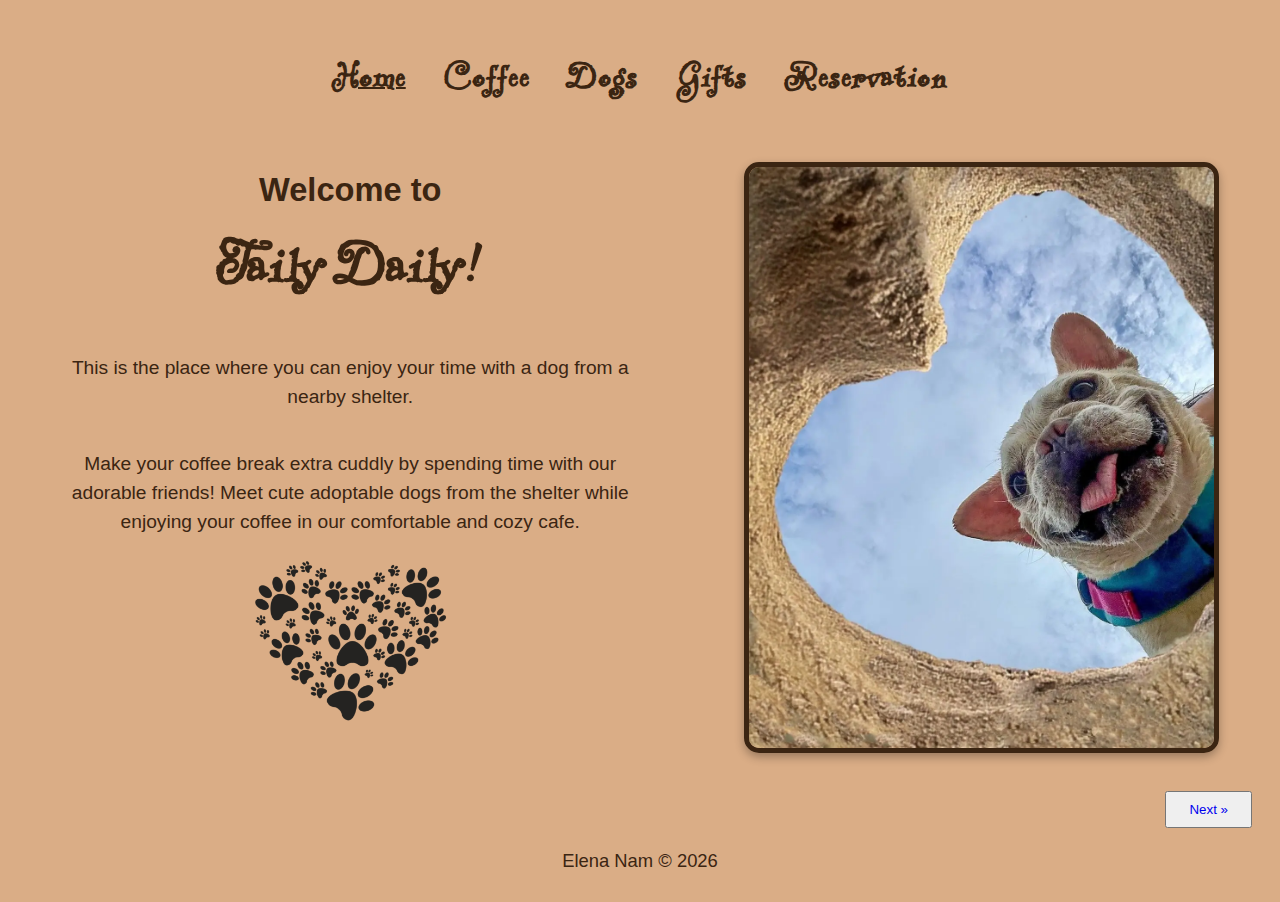
<file: index.html>
<!DOCTYPE html>
<html lang="en">
<head>
    <meta charset="UTF-8">
    <meta name="keywords" content="HTML, CSS, JavaScript">
    <meta name="author"content="Elena Nam">
    <meta name="viewport" content="width=device-width, initial-scale=1.0">
    <link rel="preconnect" href="https://fonts.googleapis.com">
    <link rel="preconnect" href="https://fonts.gstatic.com" crossorigin>
    <link href="https://fonts.googleapis.com/css2?family=Are+You+Serious&display=swap" rel="stylesheet">
    <link rel="stylesheet" href="./css/index.css">
    <link rel="stylesheet" href="./css/media.css">
    
    <title>Taily Daily</title>

</head>

<body>
    <main> 
        <header>
            <div class ="navbar">
                 <nav id="nav">                          
                 <a class = "active" href="#home"><strong> Home </strong></a>
                 <a href = "drinks.html"><strong> Coffee </strong></a> 
                 <a href = "dogs.html"><strong> Dogs </strong></a>
                 <a href = "gifts.html"><strong> Gifts </strong></a>
                 <a href = "reservation.html"><strong> Reservation </strong></a>
                 </nav>
        </header>
        <div id = "main_page" class = "container-main">
        <div id = "welcome" class ="container">
            <h1> Welcome to <div class = "logo"> Taily Daily! </div></h1>
            <p> This is the place where you can enjoy your time with a dog from a nearby shelter.</p>
            <p> Make your coffee break extra cuddly by spending time with our adorable friends! Meet cute adoptable  dogs from the shelter while enjoying your coffee in our comfortable and cozy cafe.</p>
        
        <div class ="heart">
            <img src = "./images/heart.png" alt = "dogs heart" width = 200px;>
        </div>
        </div><!-- closing div for welcome -->
       <div class ="container_photo">
        <img src ="./images/dog.jpg" >
       </div>


    </div> <!-- closing div for main -->

    <div class = "container_two_buttons_index">
    <button class = "next"><a href="drinks.html">Next &raquo;</a></button>
    </div>
<footer>
    <p> Elena Nam &copy; <span id="year"></span> </p>
</footer>
</main>

    <script src = "./js/index.js"></script>
 
    
</body>
</html>
</file>
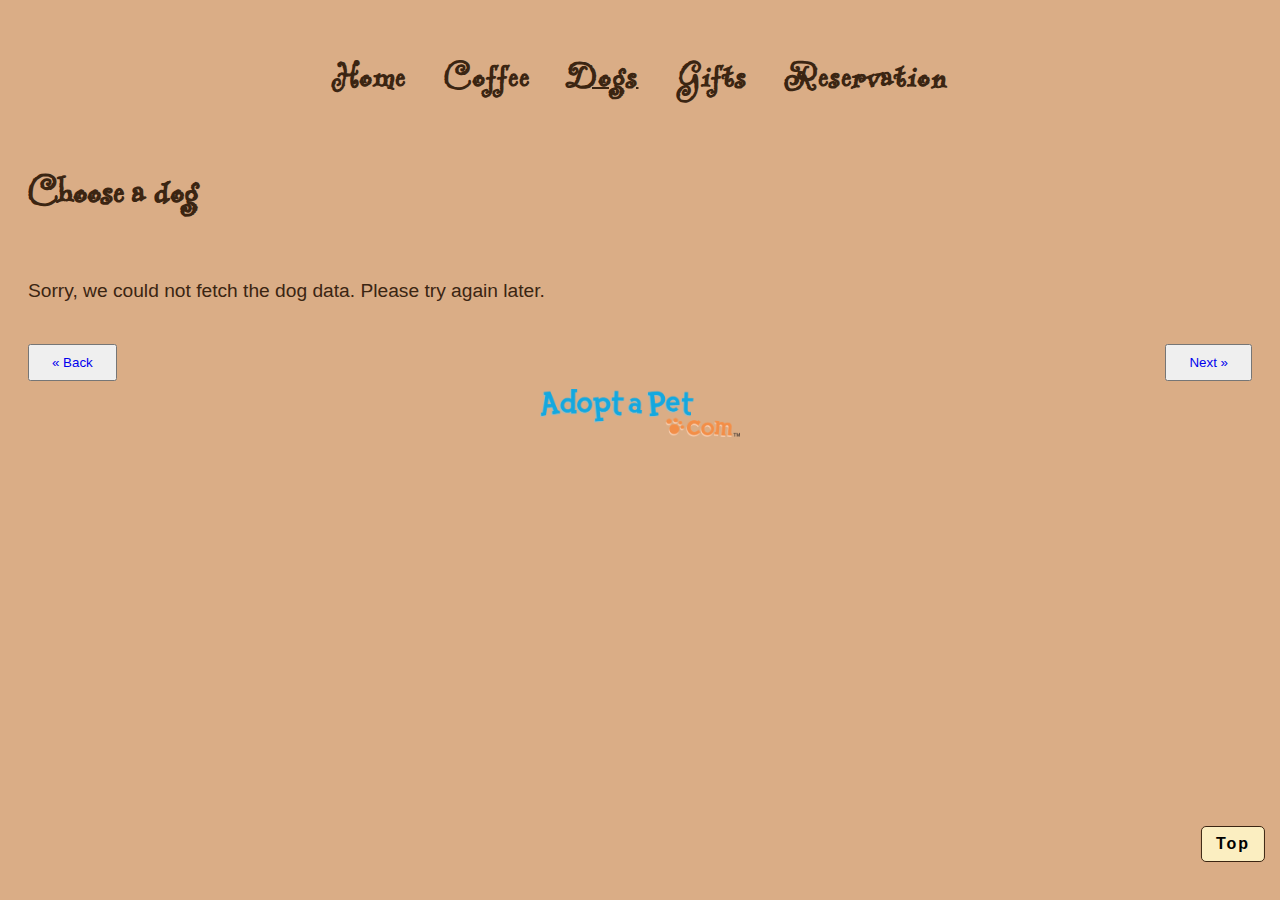
<file: dogs.html>
<!DOCTYPE html>
<html lang="en">
<head>
    <meta charset="UTF-8">
    <meta name="keywords" content="HTML, CSS, JavaScript">
    <meta name="author"content="Elena Nam">
    <meta name="viewport" content="width=device-width, initial-scale=1.0">
    <link rel="preconnect" href="https://fonts.googleapis.com">
    <link rel="preconnect" href="https://fonts.gstatic.com" crossorigin>
    <link rel="stylesheet" href="https://cdnjs.cloudflare.com/ajax/libs/font-awesome/4.7.0/css/font-awesome.min.css">
    <link href="https://fonts.googleapis.com/css2?family=Are+You+Serious&display=swap" rel="stylesheet">
    <link rel="stylesheet" href="./css/index.css">
    <link rel="stylesheet" href="./css/media.css">
    
    <title>Dogs</title>
</head>

<body>
    <main> 
        <header>
            <div class ="navbar">
                 <nav id="nav">                          
                 <a href="index.html"><strong> Home </strong></a>
                 <a href="drinks.html"><strong> Coffee </strong></a> 
                 <a class="active"><strong> Dogs </strong></a>
                 <a href="gifts.html"><strong> Gifts </strong></a> 
                 <a href="reservation.html"><strong> Reservation </strong></a>
                 </nav>
            </div>
        </header>

        <div id = "dogs_page" >
        <section id ="dogs">
                <h2> Choose a dog </h2>

            <div class="dog_card">
            <div class="dog_row" id="dogs-list"></div>
            <ul id="dogsName"></ul>
            </div>
            <div id="popup" class="popup" style="display: none;">
                <div class="popup-content">
                  <span class="close" onclick="closePopup()">&times;</span>
                  <h3 id="popup-title">Dog Information</h3>
                  <p><strong>Age:</strong> <span id="popup-age"></span></p>
                  <p><strong>Sex:</strong> <span id="popup-sex"></span></p>
                  <p><strong>Size:</strong> <span id="popup-size"></span></p>
                  <p><strong>Location:</strong> <span id="popup-location"></span></p>
                </div>
              </div>
                </section>
        
        </div> <!-- closing div for container-main -->

        <div class = "container_two_buttons">
            <button class="back"><a href="drinks.html">&laquo; Back </a></button>
            <button class="next"><a href="gifts.html">Next &raquo;</a></button>
        </div>

        <button class = "btn" onclick="topFunction()" id="topBtn" title="Go to top"><strong> Top </strong></button> 

        <footer>
            <a href = "https://www.adoptapet.com" target="_blank"><img src = "./images/adoptapet.png" alt = "logo of adoptapet" width= 200px;></a>
        </footer>
    </main>
    <script src = "./js/dogs.js"></script>
</body>
</html>
</file>
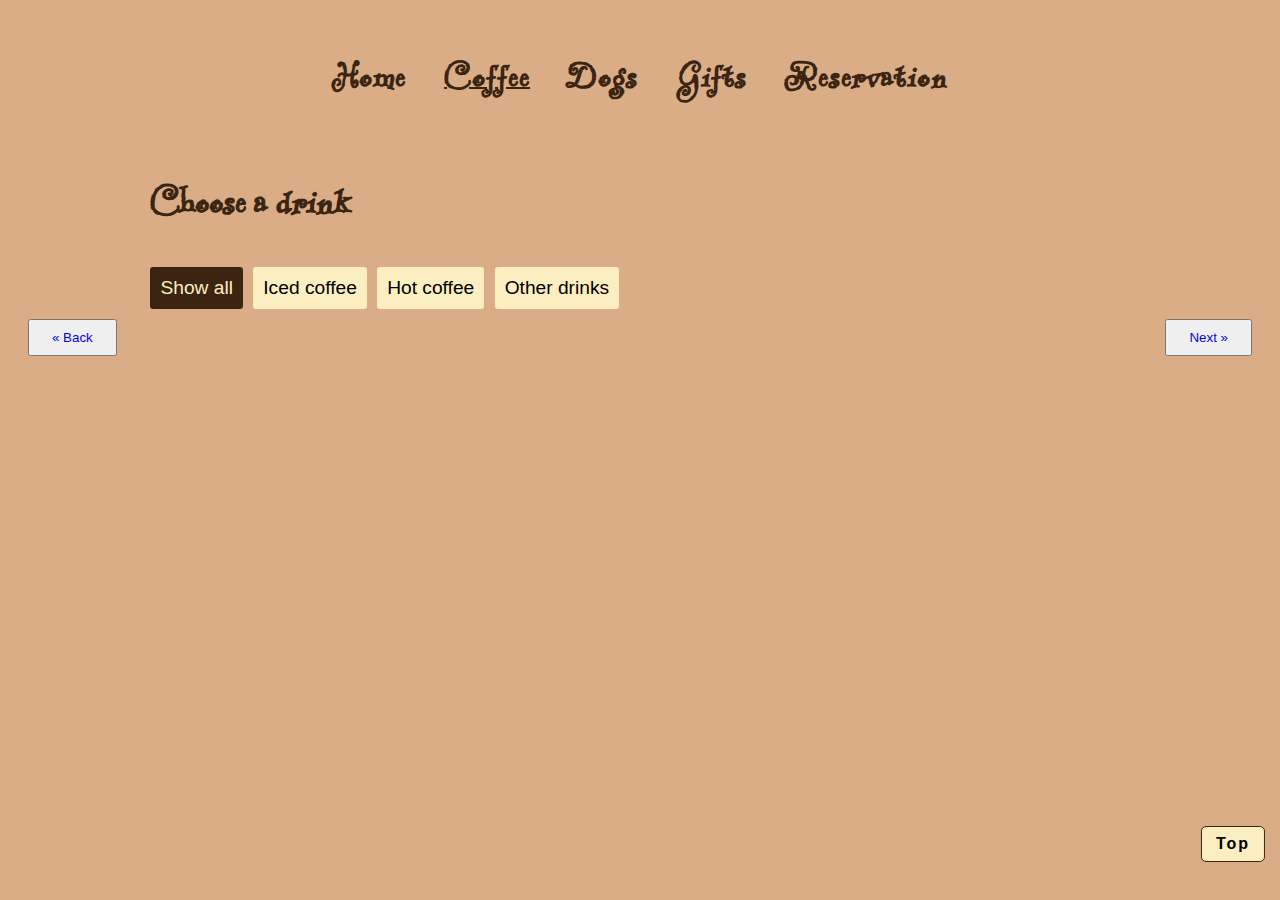
<file: drinks.html>
<!DOCTYPE html>
<html lang="en">
<head>
    <meta charset="UTF-8">
    <meta name="keywords" content="HTML, CSS, JavaScript">
    <meta name="author"content="Elena Nam">
    <meta name="viewport" content="width=device-width, initial-scale=1.0">
    <link rel="preconnect" href="https://fonts.googleapis.com">
    <link rel="preconnect" href="https://fonts.gstatic.com" crossorigin>
    <link href="https://fonts.googleapis.com/css2?family=Are+You+Serious&display=swap" rel="stylesheet">
    <link rel="stylesheet" href="./css/index.css">
    <link rel="stylesheet" href="./css/media.css">
   
    <title> Drinks </title>
</head>

<body>
    <main>
        <header>
            <div class ="navbar">
                 <nav id="nav">                          
                 <a href="index.html"><strong> Home </strong></a>
                 <a class="active"><strong> Coffee </strong></a> 
                 <a href="dogs.html"><strong> Dogs </strong></a> 
                 <a href = "gifts.html"><strong> Gifts </strong></a>
                 <a href="reservation.html"><strong> Reservation </strong></a>
                 </nav>
            </div>
        </header>
        <section id ="coffee">
            <h2> Choose a drink </h2>
            <div id="myBtnContainer">
                <button class="btn active" onclick="filterSelection('all')"> Show all  </button>
                <button class="btn" onclick="getIcedCoffeeData(); filterSelection('iced-coffee-card');"> Iced  coffee </button>
                <button class="btn" onclick="getHotCoffeeData(); filterSelection('hot-coffee-card');"> Hot coffee </button>
                <button class="btn" onclick="getOtherDrinksData(); filterSelection('other-drinks-card')"> Other drinks </button>
            </div>
    
            <div class = "container_coffee">
            </div>
     
            <!-- Portfolio Gallery Grid -->
            <div class="row" id="coffee-list"></div>
        
        </section>
        <div class = "container_two_buttons">
        <button class="back"><a href="index.html">&laquo; Back </a></button>
        <button class="next"><a href="dogs.html">Next &raquo;</a></button>
        </div>

        <button class = "btn" onclick="topFunction()" id="topBtn" title="Go to top"><strong> Top </strong></button> 
    </main>
    <script src = "./js/drinks.js"></script>
</body>
</html>
</file>
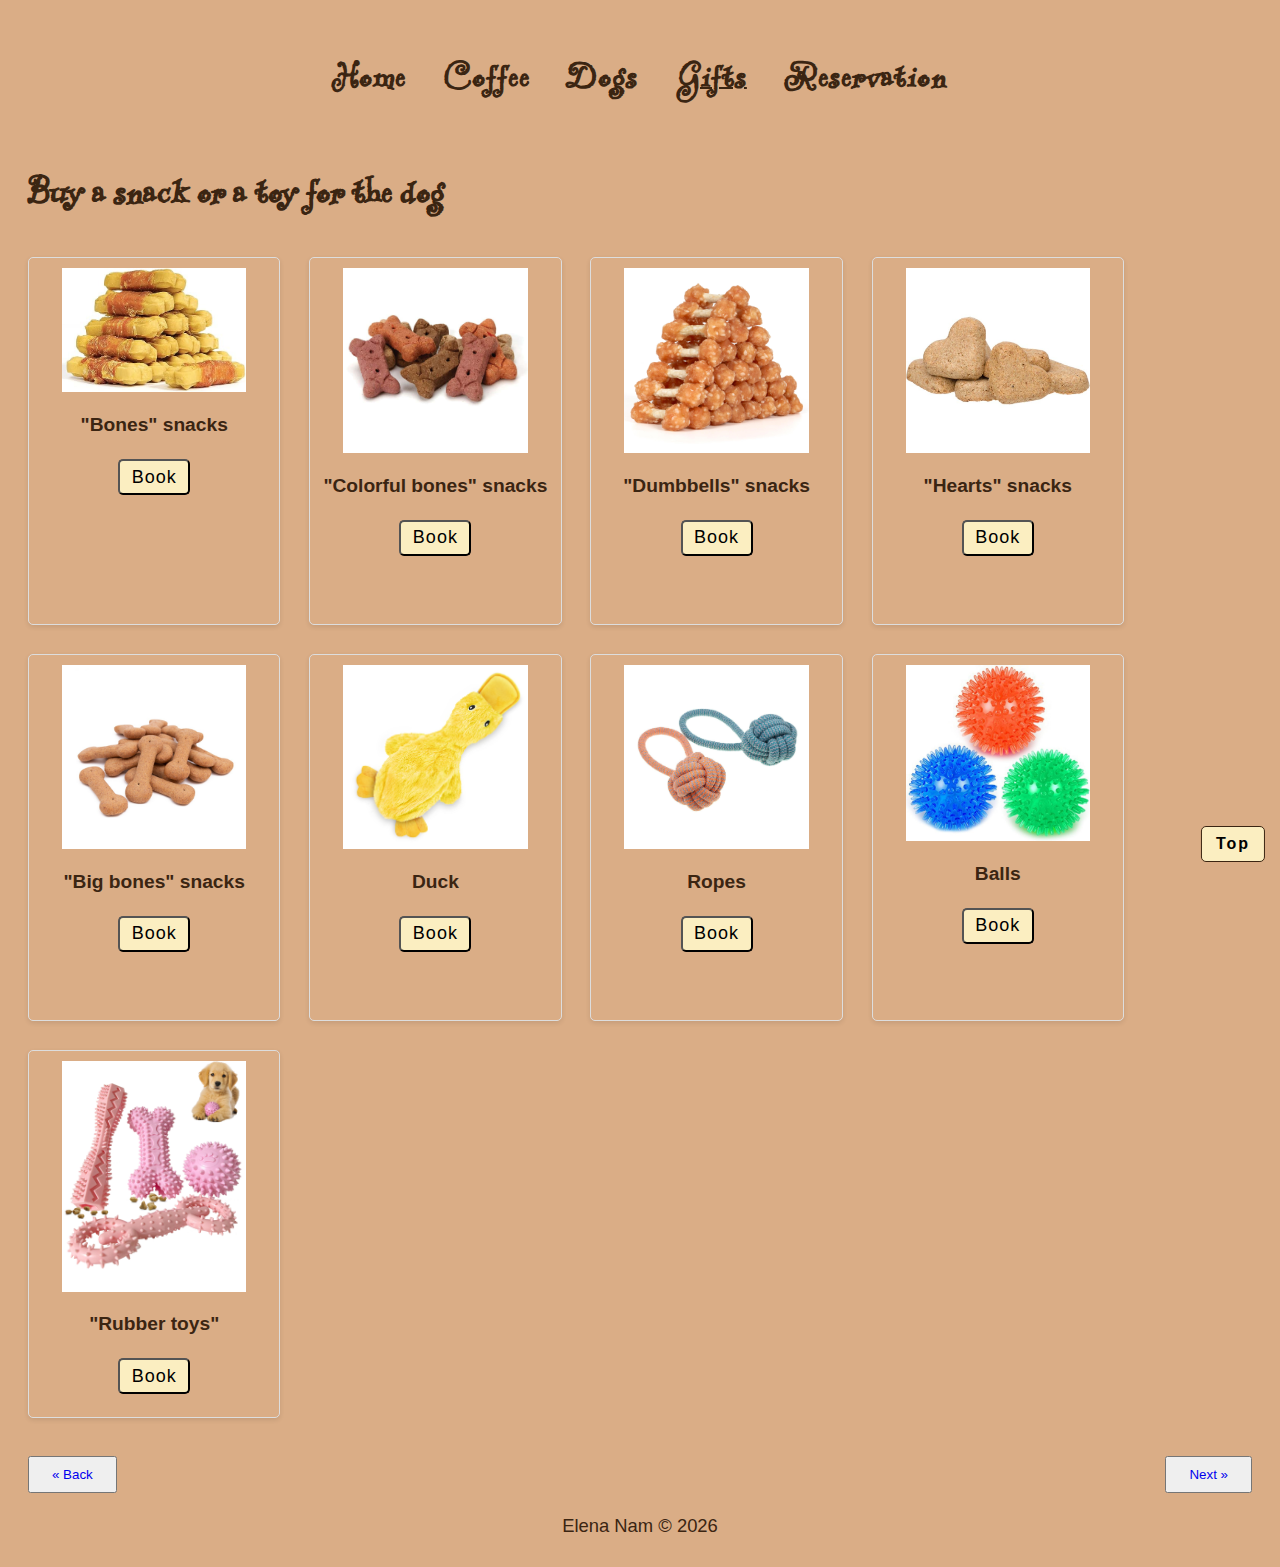
<file: gifts.html>
<!DOCTYPE html>
<html lang="en">
<head>
    <meta charset="UTF-8">
    <meta name="keywords" content="HTML, CSS, JavaScript">
    <meta name="author"content="Elena Nam">
    <meta name="viewport" content="width=device-width, initial-scale=1.0">
    <link rel="preconnect" href="https://fonts.googleapis.com">
    <link rel="preconnect" href="https://fonts.gstatic.com" crossorigin>
    <link rel="stylesheet" href="https://cdnjs.cloudflare.com/ajax/libs/font-awesome/4.7.0/css/font-awesome.min.css">
    <link href="https://fonts.googleapis.com/css2?family=Are+You+Serious&display=swap" rel="stylesheet">
    <link rel="stylesheet" href="./css/index.css">
    <link rel="stylesheet" href="./css/media.css">
    
    <title> Gifts </title>
</head>
<body>
    <main> 
        <header>
            <div class ="navbar">
                <nav id="nav">                          
                    <a href="index.html"><strong> Home </strong></a>
                    <a href="drinks.html"><strong> Coffee </strong></a> 
                    <a class="dogs.html"><strong> Dogs </strong></a>
                    <a class="active"><strong> Gifts </strong></a>
                    <a href="reservation.html"><strong> Reservation </strong></a>
                    </nav>
        </header>
       
        <section id ="gifts">
        <h2> Buy a snack or a toy for the dog </h2>
            <div class="container_gifts">
            <div class="gift_row">
                
                <div class="content">
                    <div class="gift-image">
                    <img src = "./images/chicken_snacks.jpg" alt = "chicken snacks">
                    </div>
                    <h4 class="gift-name">"Bones" snacks </h4>
                    <p><button class ="order" onclick="chooseGift('Bones snacks')"> Book </button></p>
                </div>
               
                <div class="content">
                    <div class="gift-image">
                    <img src = "./images/color_snacks.jpg" alt = "colorful snacks">
                    </div>
                    <h4 class="gift-name"> "Colorful bones" snacks </h4>
                    <p><button class ="order" onclick="chooseGift('Colorful bones snacks')"> Book </button></p>
                </div>
                <div class="content">
                    <div class="gift-image">
                    <img src = "./images/dumbbells.jpg" alt = "dumbbells snacks" >
                    </div>
                    <h4 class="gift-name"> "Dumbbells" snacks </h4>
                    <p><button class ="order" onclick="chooseGift('Dumbbells snacks')"> Book </button></p>
                </div>
                <div class="content">
                    <div class="gift-image">
                    <img src = "./images/heart_snack.jpg" alt = "heart snacks" >
                    </div>
                    <h4 class="gift-name"> "Hearts" snacks </h4>
                    <p><button class ="order" onclick="chooseGift('Hearts snacks')"> Book </button></p>
                </div>
                
               
                <div class="content">
                    <div class="gift-image">
                    <img src ="./images/big_snacks.jpg" alt = "big snacks" >
                    </div>
                    <h4 class="gift-name"> "Big bones" snacks</h4>
                    <p><button class ="order" onclick="chooseGift('Big bones snacks')"> Book </button></p>
                </div>

                <div class="content">
                    <div class="gift-image">
                    <img src ="./images/duck.jpg" alt = "duck toy" >
                    </div>
                    <h4 class="gift-name"> Duck </h4>
                    <p><button class ="order" onclick="chooseGift('Duck')"> Book </button></p>
                </div>

                <div class="content">
                    <div class="gift-image">
                    <img src = "./images/ropes.jpg" alt = "ropes toys" >
                    </div>
                    <h4 class="gift-name"> Ropes </h4>
                    <p><button class ="order" onclick="chooseGift('Ropes')"> Book </button></p>
                </div>

                <div class="content">
                    <div class="gift-image">
                    <img src = "./images/three_balls.jpg" alt = "balls toys" >
                    </div>
                    <h4 class="gift-name"> Balls </h4>
                    <p><button class ="order" onclick="chooseGift('Balls')"> Book </button></p>
                </div>

                <div class="content">
                    <div class="gift-image">
                    <img src = "./images/pink_toys.jpg" alt = "pink rubber toys" >
                    </div>
                    <h4 class="gift-name"> "Rubber toys" </h4>
                    <p><button class ="order" onclick="chooseGift('Pink rubber toys')"> Book </button></p>
                </div>
            </div> <!--closing div for gift row-->
            </div><!-- closing div for container-->
        </section>

        <div class = "container_two_buttons">
            <button class="back"><a href="dogs.html">&laquo; Back </a></button>
            <button class="next"><a href="reservation.html">Next &raquo;</a></button>
        </div>

        <button class = "btn" onclick="topFunction()" id="topBtn" title="Go to top"><strong> Top </strong></button> 
        
        <footer>
            <p> Elena Nam &copy; <span id="year"></span> </p>
        </footer>
        
    </main>
        <script src = "./js/gifts.js"></script>

</body>
</html>
</file>
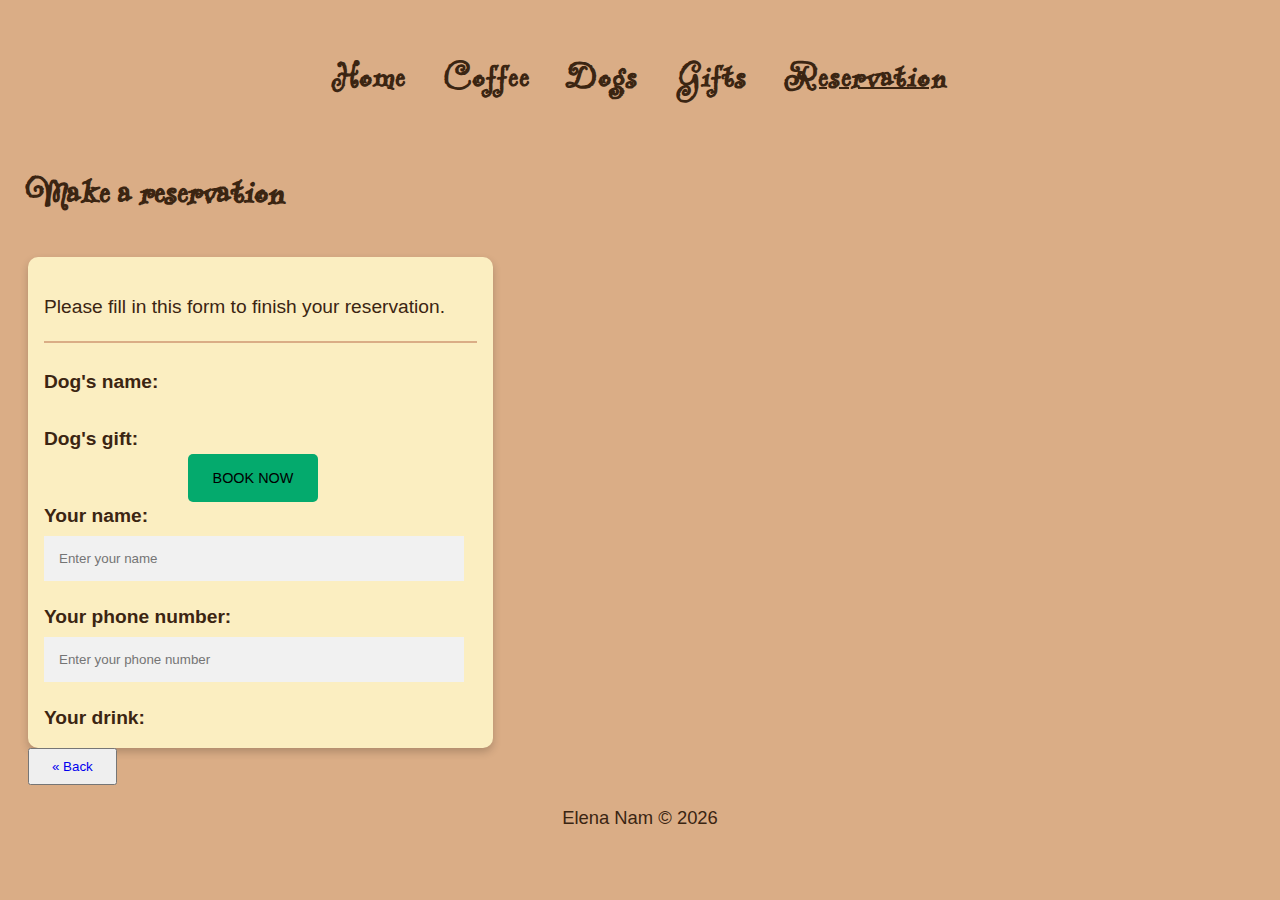
<file: reservation.html>
<!DOCTYPE html>
<html lang="en">
<head>
    <meta charset="UTF-8">
    <meta name="keywords" content="HTML, CSS, JavaScript">
    <meta name="author"content="Elena Nam">
    <meta name="viewport" content="width=device-width, initial-scale=1.0">
    <link rel="preconnect" href="https://fonts.googleapis.com">
    <link rel="preconnect" href="https://fonts.gstatic.com" crossorigin>
    <link href="https://fonts.googleapis.com/css2?family=Are+You+Serious&display=swap" rel="stylesheet">
    <link rel="stylesheet" href="./css/index.css">
    <link rel="stylesheet" href="./css/media.css">
   
    <title> Reservation</title>
</head>

<body>
    <main> 
        <header>
            <div class ="navbar">
                <nav id="nav">                          
                <a href="index.html"><strong> Home </strong></a>
                <a href="drinks.html"><strong> Coffee </strong></a> 
                <a href="dogs.html"><strong> Dogs </strong></a>
                <a href = "gifts.html"><strong> Gifts </strong></a>
                <a class="active"><strong> Reservation </strong></a>
                </nav>
            </div>
        </header>
        
        <div class = "container-reserve">
        <section id = "reservation">
            <h2> Make a reservation </h2>
            <form action="reservation" method = "post">
            <div class="container_booking">
                <p>Please fill in this form to finish your reservation.</p>
                <hr>
                <label for="name"><b> Dog's name: </b></label>
                <div id = "booking-dog"> </div><br>
                
                <label for="gift"><b> Dog's gift: </b></label>
                <div id ="booking-gift"> </div>

                <button type="button" class="reservationbtn" id="bookNowBtn">BOOK NOW</button><br>

                <label for="name"><b> Your name: </b></label><br>
                <input type="text" placeholder="Enter your name" name="name" id="name" required><br>
          
                <label for="number"><b>Your phone number: </b></label><br>
                <input type="number" placeholder="Enter your phone number" name="amount" id="amount" required><br>
    
                <label for="drink"><b>Your drink: </b></label>
                <div id ="booking-drink"> </div>

            </div><!-- closing div for container-booking -->
          </form>
                  
        </section>

        <section id = "thanks">       
            <div class="chat-popup" id="myForm">
            <form action="/action_page.php" class="form-container">
                <h3>Thank you, <span id="userName">NAME</span></h3> 
                <div class ="heart">
                    <img src = "./images/heart.png" alt = "dogs heart" width =100px;> 
                </div>
                <p> I am looking forward to meeting with you!</p>
                <img id="petPhoto" alt="Dog's photo">
                <button type="button" class="btn close" onclick="closeForm()"> Close </button>
            </form>
            </div>
        </section>
        </div>
        
        <div class = "container_two_buttons">
        <button><a href="gifts.html" class="back">&laquo; Back </a></button>
        </div>
        
        <footer>
            <p> Elena Nam &copy; <span id="year"></span> </p>
        </footer>
    </main>
    <script src = "./js/reservation.js"></script>

</body>
</html>
</file>
<file: css/index.css>
body {
  background-color: #DAAD86;
  color:   #3b2512;
  padding: 20px;
  font-family: Arial;
  font-size: 1.2em;
  line-height: 1.5;
}

h1 {
font-size: 1.7em;
}

h2 {
font-family: "Are You Serious", cursive;
font-size: 2.2em; 
}

/* navigation */
.navbar {
  overflow: hidden;
  width: 60%;
  margin: 0 auto;  
  display: flex;
  justify-content: space-evenly;
  font-family: "Are You Serious", cursive;
  font-style: normal;
  border-radius: 5px;
}
  
.navbar a {
  float: left;
  color:  #3b2512;
  letter-spacing: 1px;
  text-align: center;
  padding: .5em;
  text-decoration: none;
  font-size: 2em;     
}

.navbar a:hover {
  text-decoration: underline 2px;
  font-size: 2.2em;
}

.navbar a.active {
  text-decoration: underline 2px; 
}


/* buttons back and next */
.container_two_buttons {
  display: flex;
  justify-content: space-between;
}

.container_two_buttons_index {
display: flex;
justify-content: flex-end;
}

a {
  text-decoration: none;
  display: inline-block;
  padding: 8px 16px;
}

.back .next {
  background-color: #FBEEC1; 
  color: #3b2512;
}

.container-main{
  display: flex;
  margin: auto;
  justify-content: center;
  gap: 2em;
  align-items: center;
}


#welcome {
  display: flex;
  flex-direction: column;
  padding: 2rem;
  width: 100%;  
  text-align: center;
  margin-top: -2em;
}

.logo {
font-family: "Are You Serious", cursive;
font-size: 2em;
}

.container_photo {
width: 80%; 
overflow: hidden; 
display: flex;
align-items: center;
justify-content: center;
padding: 2em;
}

.container_photo img {
width: 100%;
height: 100%;
object-fit: cover; 
opacity: 1;
border: 5px solid #3b2512; 
border-radius: 15px;
box-shadow: 0 4px 10px rgba(0, 0, 0, 0.3); 
}


/* footer */
footer {
  color: #3b2512;
  font-size: 1.15rem;
  text-align: center;   
  margin-bottom: -1.5em;
  width: 100%;
  height: 3em;
}


/*  COFFEE SECTION */
#coffee {
width: 80%;
padding: 10px;
margin: auto;
}

.btn {
padding: 10px;
margin-right: 5px;
border: none;
cursor: pointer;
background-color: #FBEEC1;
font-size: 1em;
border-radius: 3px;
}

.btn.active {
background-color: #3b2512;
color:#FBEEC1;
}

.btn:hover {
background-color: #04AA6D;
color:#3b2512;
}

.container_coffee {
display: flex;
flex-wrap: wrap;
}

.row {
display: flex;
flex-wrap: wrap;
}

.column {
flex: 1 1 200px; 
margin: 10px;
box-sizing: border-box;
}

.coffee-image img {
width: 80%; 
}

.coffee-name {
text-align: center;
margin: 10px 0;
}

.content {
border: 1px solid #ddd;
padding: 10px;
border-radius: 5px;
box-shadow: 0 2px 5px rgba(0,0,0,0.1);
text-align: center;
width: 12em;
height: 22em;
}

.order {
background-color: #FBEEC1;
border-radius: 5px;
width: 5em;
height: 3em;
}

.order:hover {
background-color: #04AA6D;
}


/* DOGS SECTION */
.dog_row {
display: flex;
flex-wrap: wrap;
}

.column_dog_card {
flex: 1 1 200px; 
margin: 10px;
box-sizing: border-box; 
}

.content_dog {
border: 1px solid #ddd;
padding: 10px;
border-radius: 5px;
box-shadow: 0 2px 5px rgba(0,0,0,0.1);
text-align: center;
width: 12em;
}

.dog_card button {
  outline: 0;
  padding: 5px;
  color: #3b2512;
  background-color: #FBEEC1;
  text-align: center;
  cursor: pointer;
  width: 4em;
  height: 2em;
  font-size: 18px;
  border-radius: 5px;
}

.dog_card button:hover {
  background-color: #04AA6D;
}

 .btn_style{
  display: flex;
  flex-direction: row;
  justify-content: space-evenly;
}

.popup {
  position: fixed;
  left: 0;
  top: 0;
  width: 100%;
  height: 100%;
  background-color: rgba(0, 0, 0, 0.5);
  display: flex;
  justify-content: center;
  align-items: center;
}

.popup-content {
  background-color: white;
  padding: 20px;
  border-radius: 5px;
  width: 300px;
  box-shadow: 0 4px 8px rgba(0, 0, 0, 0.2);
}

.close {
  float: right;
  font-size: 20px;
}


/* GIFTS SECTION */
.container_gifts {
  display: flex;
  flex-wrap: wrap;
  justify-content: center; 
  margin-bottom: 2em;
}

.gift_row {
  display: flex;
  flex-wrap: wrap;
  gap: 1.5em;
}

#gifts .content {
  height: 18em;
}

.gift-image img {
  width: 80%; 
  height: auto; 
}

.gift-name {
  text-align: center;
  margin: 10px 0;
}

.order {
  letter-spacing: 1px;
  width: 4em;
  height: 2em;
  font-size: 18px;
}


/* RESERVATION SECTION */

.container-reserve {
display: flex;
flex-direction: row;
gap: 5em;
}

/* Add padding to containers */
.container_booking {
padding: 16px;
background-color: #FBEEC1;
width: 100%;
border-radius: 10px;
box-shadow: 0 4px 8px 0 rgba(0, 0, 0, 0.2);
}

input[type=text], input[type=number] {
width: 90%;
padding: 15px;
margin: 5px 0 22px 0;
display: inline-block;
border: none;
background: #f1f1f1;
}


input[type=text]:focus, input[type=number]:focus {
background-color: #ddd;
outline: none;
}

hr {
border: 1px solid #DAAD86;
margin-bottom: 25px;
}

.reservationbtn {
background-color: #04AA6D;
padding: 16px 20px;
margin-left: 10em;
border: #ddd;
border-radius: 5px;
cursor: pointer;
width: 30%;
font-size: .75em;
}

.chat-popup {
  display: none;
}

.form-container {
max-width: 100%;
padding: 10px;
background-color: #FBEEC1;
border-radius: 10px;
padding: 2em;
display: flex;
flex-direction: column;
justify-content: center;
align-items: center;
}

#petPhoto  {
  border: 3px solid #3b2512; 
  border-radius: 15px;
  box-shadow: 0 4px 10px rgba(0, 0, 0, 0.3); 
}

/* close button */
.form-container .btn {
background-color: #04AA6D;
color: #3b2512;
padding: .5em;
border: none;
width: 30%;
margin-top: 1em;
border-radius: 5px;
}

/* top button */
#topBtn {
  border:  #3b2512 1px  solid;
  background-color: #FBEEC1;
  padding: 8px 14px;
  font-size: 1rem;
  letter-spacing: 2px;
  left: 100%;
  transform: translateX(-170%);
  text-align: right;
  border-radius: 5px;
  margin: 30px;
  position: fixed; 
  bottom: .5em; 
}

#topBtn:hover { 
background-color: #04AA6D;
}
</file>
<file: css/media.css>
@media (max-width: 850px)  {
    body {
    font-size: 1.25rem; 
    }
    .navbar{
        width: 90%;
    }
    .container-reserve {
        flex-direction: column;
    }
    .container_booking {
        width: 90%;
    }
}
</file>
